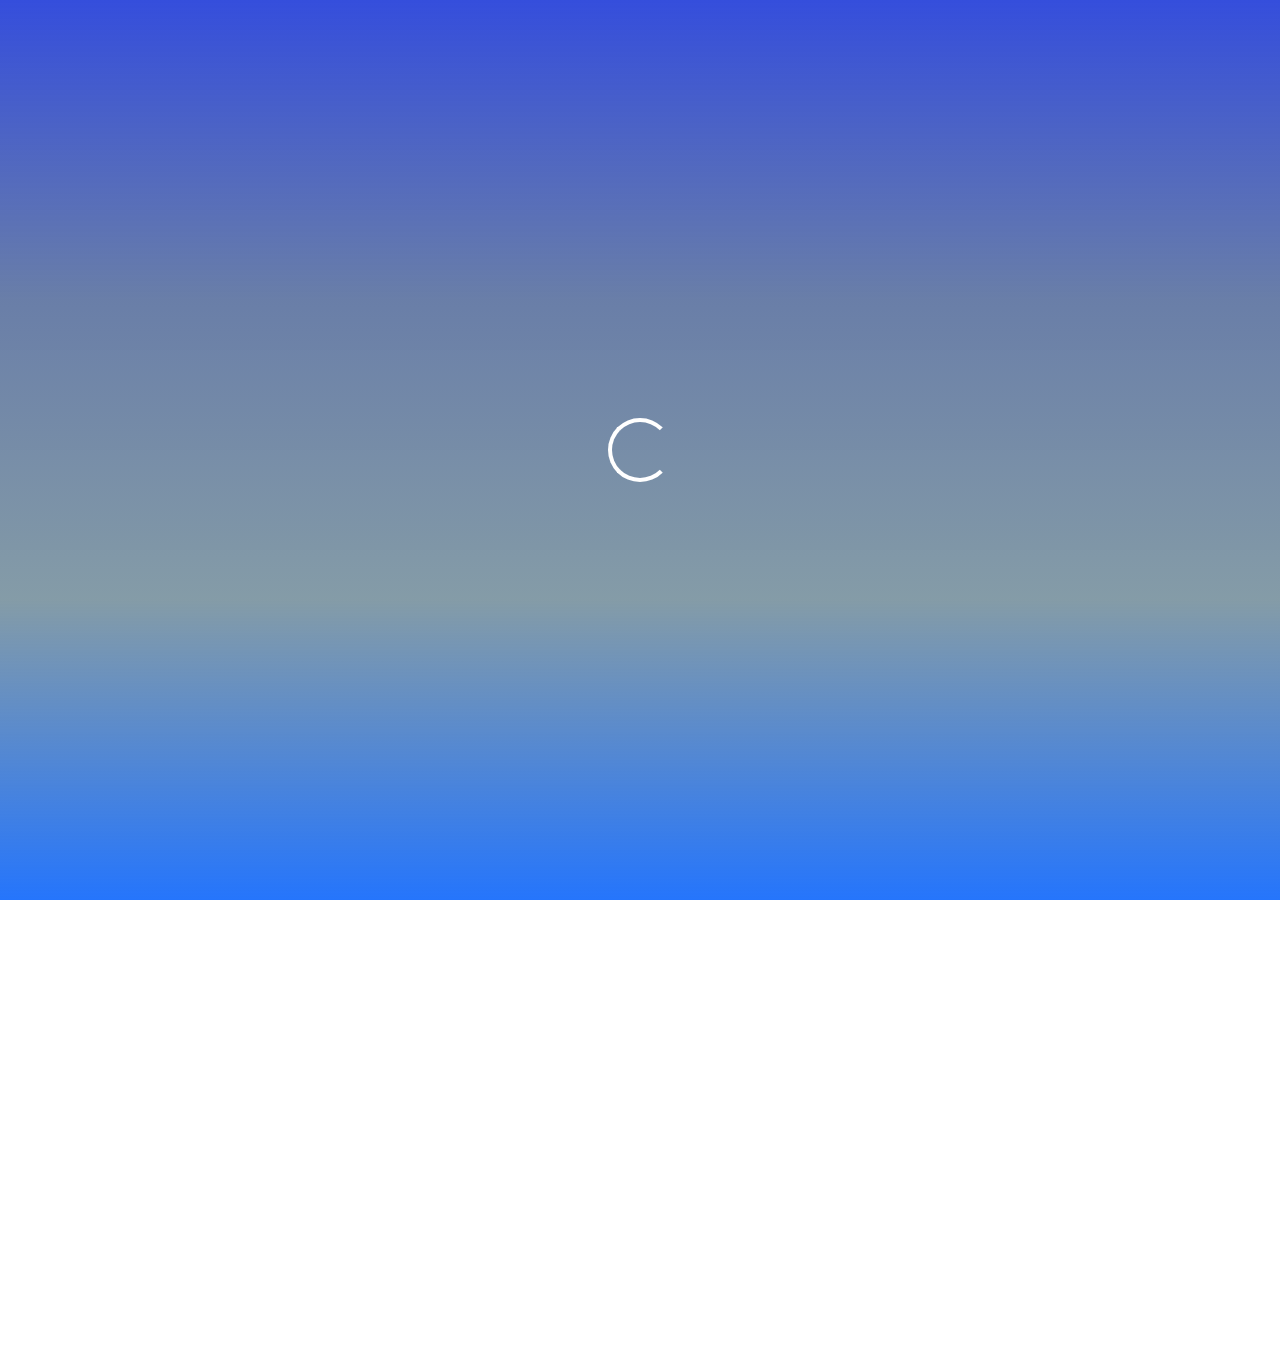
<file: Website/index.html>
<!DOCTYPE html>
<html lang="en">
<head>
    <meta charset="UTF-8">
    <meta name="viewport" content="width=device-width, initial-scale=1.0">
    <title>BookEase - Home</title>
    <link rel="stylesheet" href="css/default.css">
    <link rel="stylesheet" href="https://maxcdn.bootstrapcdn.com/bootstrap/4.5.2/css/bootstrap.min.css">
    <style>
        /* Loading Screen Style */
        #loading-screen {
            position: fixed;
            width: 100%;
            height: 100%;
            background: linear-gradient(180deg,#0625d4cf, #04276d98,#2d556995, #2575fc);
            z-index: 9999;
            display: flex;
            justify-content: center;
            align-items: center;
        }

        /* Loading Spinner */
        .spinner-border {
            width: 4rem;
            height: 4rem;
            color: white;
        }

        /* Page Transition */
        .fade-in {
            opacity: 0;
            transition: opacity 1.5s ease-in-out;
        }

        .fade-in.visible {
            opacity: 1;
        }

        /* Header Styles */
        header h1 {
            font-size: 3rem;
            background: linear-gradient(90deg, #6a11cb, #2575fc); /* Gradient Text */
            -webkit-background-clip: text;
            -webkit-text-fill-color: transparent;
            font-weight: bold;
            text-shadow: 2px 2px 5px rgba(0, 0, 0, 0.5);
        }

        header p {
            font-size: 1.5rem;
            color: #f8f9fa; /* Light color for the subtitle */
            text-shadow: 1px 1px 3px rgba(0, 0, 0, 0.3);
        }

        header {
            padding: 30px 0;
            background: linear-gradient(180deg, #2575fc,#303b5068, #fff)
        }

        /* Additional styling for main content */
        main .section-title {
            font-size: 2rem;
            color: #6a11cb;
            margin-bottom: 20px;
        }

        main .lead {
            font-size: 1.25rem;
            color: #555;
        }

        .btn-learn-more {
            background-color: #6200ea;
            color: #fff;
            padding: 10px 20px;
            margin-top: 20px;
        }

        /* Footer Styling */
        footer {
            background-color: #343a40;
            color: white;
            padding: 40px 0;
            text-align: center;
        }

        footer a {
            color: #6a11cb;
            text-decoration: none;
        }

        footer a:hover {
            text-decoration: underline;
        }
    </style>
</head>
<body onload="fadeInContent()">
    <!-- Loading Screen -->
    <div id="loading-screen">
        <div class="spinner-border" role="status">
            <span class="sr-only">Loading...</span>
        </div>
    </div>

    <!-- Page Content -->
    <div id="main-content" class="fade-in">
        
        <nav class="navbar navbar-expand-lg navbar-dark bg-primary">
            <div class="container">
                <a class="navbar-brand" href="#">BookEase</a>
                <div class="collapse navbar-collapse" id="navbarNav">
                    <ul class="navbar-nav ml-auto">
                        <li class="nav-item"><a class="nav-link" href="index.html">Home</a></li>
                        <li class="nav-item"><a class="nav-link" href="form.html">Booking</a></li>
                        <li class="nav-item"><a class="nav-link" href="services.html">Services</a></li>
                        <li class="nav-item"><a class="nav-link" href="contact.html">Contact</a></li>
                    </ul>
                </div>
            </div>
        </nav>

        <header class="text-center">
            <h1>Welcome to BookEase Travelling</h1>
            <p>Your trusted partner for hotel and travel booking</p>
        </header>

        <main class="container my-5">
            <section>
                <h2 class="text-center section-title">Explore Our Services</h2>
                <p class="lead text-center">BookEase offers a wide range of travel and accommodation booking services. We make the process easy, reliable, and affordable, so you can focus on your journey while we take care of the details.</p>
                <div class="row my-4">
                    <div class="col-md-6">
                        <img src="images/img1.jpg" class="img-fluid rounded" alt="Travel">
                    </div>
                    <div class="col-md-6">
                        <img src="images/img2.jpg" class="img-fluid rounded" alt="Hotel">
                    </div>
                </div>
                <div class="text-center">
                    <a href="services.html" class="btn btn-learn-more">Learn More</a>
                </div>
            </section>

            <section class="my-5">
                <h2 class="text-center section-title">Why Choose Us?</h2>
                <ol class="list-group list-group-flush">
                    <li class="list-group-item">Best price guaranteed on hotel bookings.</li>
                    <li class="list-group-item">Wide selection of top-rated hotels and resorts.</li>
                    <li class="list-group-item">Hassle-free travel and accommodation packages.</li>
                    <li class="list-group-item">24/7 customer support for all your needs.</li>
                </ol>
            </section>
        </main>

        <!-- Footer -->
        <footer>
            <p>&copy; 2024 BookEase. All rights reserved. | <a href="#">Privacy Policy</a></p>
        </footer>
    </div>

    <!-- JavaScript -->
    <script>
        // Function to simulate page loading and fade-in effect
        function fadeInContent() {
            const loadingScreen = document.getElementById('loading-screen');
            const mainContent = document.getElementById('main-content');

            setTimeout(() => {
                loadingScreen.style.display = 'none'; // Hide loading screen
                mainContent.classList.add('visible'); // Show the main content with fade-in
            }, 1500);
        }
    </script>
</body>
</html>
</file>
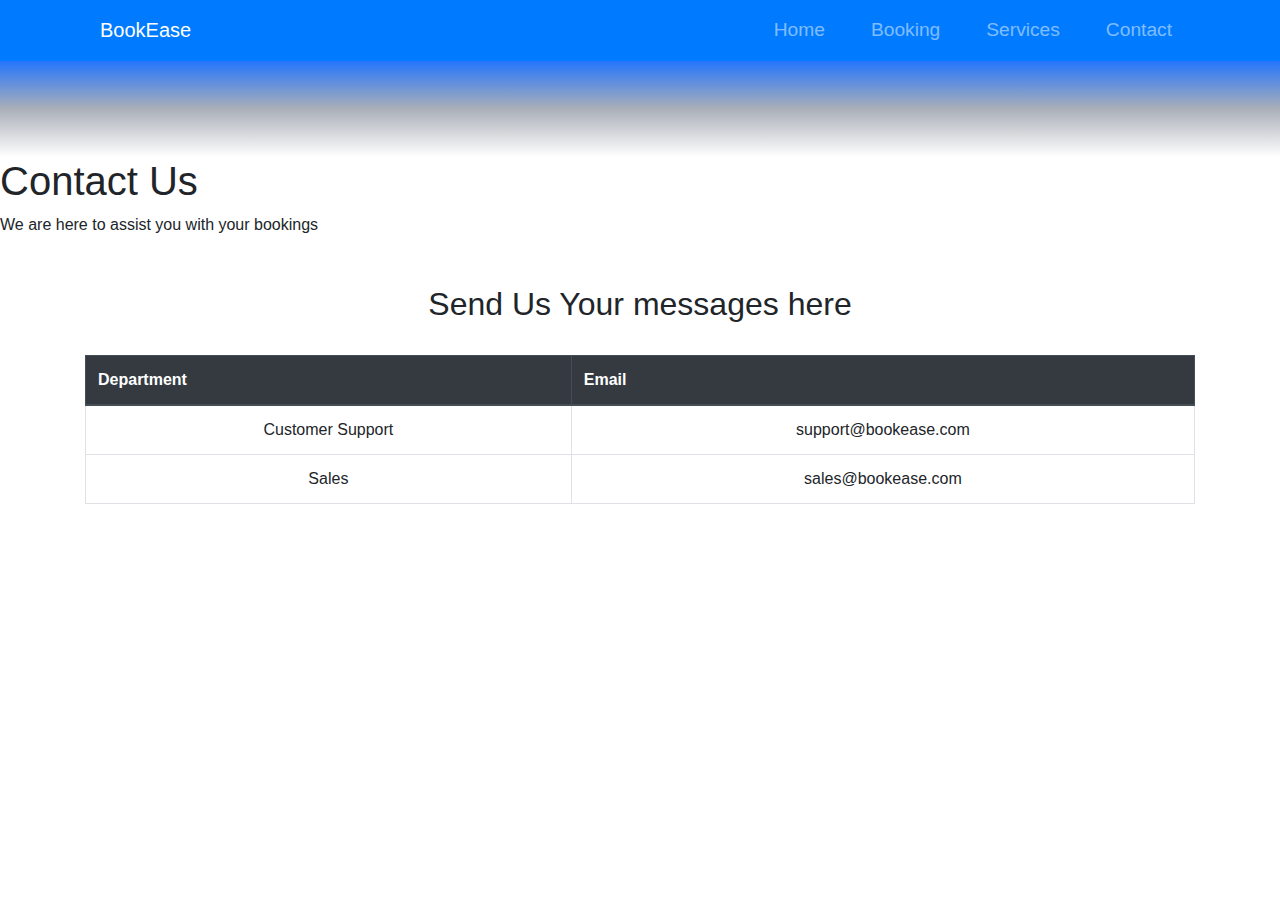
<file: Website/contact.html>
<!DOCTYPE html>
<html lang="en">
<head>
    <meta charset="UTF-8">
    <meta name="viewport" content="width=device-width, initial-scale=1.0">
    <title>BookEase - Contact Us</title>
    <link rel="stylesheet" href="css/default.css">
    <link rel="stylesheet" href="https://maxcdn.bootstrapcdn.com/bootstrap/4.5.2/css/bootstrap.min.css">
</head>
<style>
    /* Loading Screen Style */
    #loading-screen {
        position: fixed;
        width: 100%;
        height: 100%;
        background: linear-gradient(180deg,#0625d4cf, #04276d98,#2d556995, #2575fc);
        z-index: 9999;
        display: flex;
        justify-content: center;
        align-items: center;
    }

    /* Loading Spinner */
    .spinner-border {
        width: 4rem;
        height: 4rem;
        color: white;
    }

    /* Page Transition */
    .fade-in {
        opacity: 0;
        transition: opacity 1.5s ease-in-out;
    }

    .fade-in.visible {
        opacity: 1;
    }

    /* Header Styles */
    header h1 {
        font-size: 3rem;
        background: linear-gradient(90deg, #6a11cb, #2575fc); /* Gradient Text */
        -webkit-background-clip: text;
        -webkit-text-fill-color: transparent;
        font-weight: bold;
        text-shadow: 2px 2px 5px rgba(0, 0, 0, 0.5);
    }

    header p {
        font-size: 1.5rem;
        color: #f8f9fa; /* Light color for the subtitle */
        text-shadow: 1px 1px 3px rgba(0, 0, 0, 0.3);
    }

    header {
        padding: 30px 0;
        background: linear-gradient(180deg, #2575fc,#303b5068, #fff)
    }

    /* Additional styling for main content */
    main .section-title {
        font-size: 2rem;
        color: #6a11cb;
        margin-bottom: 20px;
    }

    main .lead {
        font-size: 1.25rem;
        color: #555;
    }

    .btn-learn-more {
        background-color: #6200ea;
        color: #fff;
        padding: 10px 20px;
        margin-top: 20px;
    }

    /* Footer Styling */
    footer {
        background-color: #343a40;
        color: white;
        padding: 40px 0;
        text-align: center;
    }

    footer a {
        color: #6a11cb;
        text-decoration: none;
    }

    footer a:hover {
        text-decoration: underline;
    }
</style>
<body>
    <nav class="navbar navbar-expand-lg navbar-dark bg-primary">
        <div class="container">
            <a class="navbar-brand" href="#">BookEase</a>
            <div class="collapse navbar-collapse" id="navbarNav">
                <ul class="navbar-nav ml-auto">
                    <li class="nav-item"><a class="nav-link" href="index.html">Home</a></li>
                    <li class="nav-item"><a class="nav-link" href="form.html">Booking</a></li>
                    <li class="nav-item"><a class="nav-link" href="services.html">Services</a></li>
                    <li class="nav-item"><a class="nav-link" href="contact.html">Contact</a></li>
                </ul>
            </div>
        </div>
    </nav>

    <header class="bg-gradient-primary text-white text-center py-5"></header>
        <h1>Contact Us</h1>
        <p>We are here to assist you with your bookings</p>
    </header>
    
    <main class="container my-5">
        <h2 class="text-center">Send Us Your messages here</h2>
        <table class="table table-bordered">
            <thead class="thead-dark">
                <tr>
                    <th>Department</th>
                    <th>Email</th>
                </tr>
            </thead>
            <tbody>
                <tr>
                    <td>Customer Support</td>
                    <td>support@bookease.com</td>
                </tr>
                <tr>
                    <td>Sales</td>
                    <td>sales@bookease.com</td>
                </tr>
            </tbody>
        </table>
    </main>
</body>
</html>
</file>
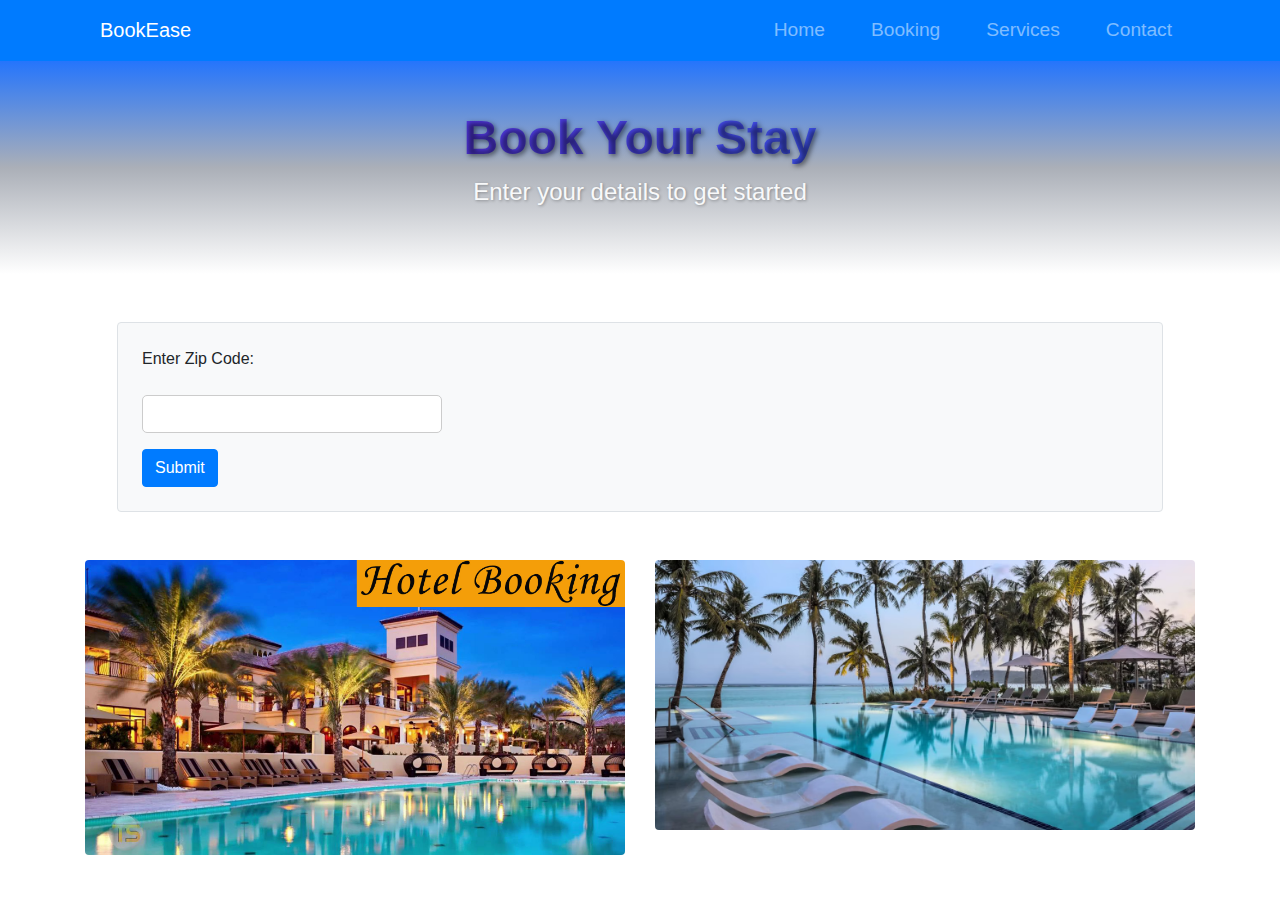
<file: Website/form.html>
<!DOCTYPE html>
<html lang="en">
<head>
    <meta charset="UTF-8">
    <meta name="viewport" content="width=device-width, initial-scale=1.0">
    <title>BookEase - Booking Form</title>
    <link rel="stylesheet" href="css/default.css">
    <link rel="stylesheet" href="https://maxcdn.bootstrapcdn.com/bootstrap/4.5.2/css/bootstrap.min.css">
    <script src="js/validation.js"></script>
</head>
<style>
    /* Loading Screen Style */
    /* Loading Spinner */
    .spinner-border {
        width: 4rem;
        height: 4rem;
        color: white;
    }

    /* Page Transition */
    .fade-in {
        opacity: 0;
        transition: opacity 1.5s ease-in-out;
    }

    .fade-in.visible {
        opacity: 1;
    }

    /* Header Styles */
    header h1 {
        font-size: 3rem;
        background: linear-gradient(90deg, #6a11cb, #2575fc); /* Gradient Text */
        -webkit-background-clip: text;
        -webkit-text-fill-color: transparent;
        font-weight: bold;
        text-shadow: 2px 2px 5px rgba(0, 0, 0, 0.5);
    }

    header p {
        font-size: 1.5rem;
        color: #f8f9fa; /* Light color for the subtitle */
        text-shadow: 1px 1px 3px rgba(0, 0, 0, 0.3);
    }

    header {
        padding: 30px 0;
        background: linear-gradient(180deg, #2575fc,#303b5068, #fff)
    }

    /* Additional styling for main content */
    main .section-title {
        font-size: 2rem;
        color: #6a11cb;
        margin-bottom: 20px;
    }

    main .lead {
        font-size: 1.25rem;
        color: #555;
    }

    .btn-learn-more {
        background-color: #6200ea;
        color: #fff;
        padding: 10px 20px;
        margin-top: 20px;
    }

    /* Footer Styling */
    footer {
        background-color: #343a40;
        color: white;
        padding: 40px 0;
        text-align: center;
    }

    footer a {
        color: #6a11cb;
        text-decoration: none;
    }

    footer a:hover {
        text-decoration: underline;
    }
</style>
<body>
    <nav class="navbar navbar-expand-lg navbar-dark bg-primary">
        <div class="container">
            <a class="navbar-brand" href="#">BookEase</a>
            <div class="collapse navbar-collapse" id="navbarNav">
                <ul class="navbar-nav ml-auto">
                    <li class="nav-item"><a class="nav-link" href="index.html">Home</a></li>
                    <li class="nav-item"><a class="nav-link" href="form.html">Booking</a></li>
                    <li class="nav-item"><a class="nav-link" href="services.html">Services</a></li>
                    <li class="nav-item"><a class="nav-link" href="contact.html">Contact</a></li>
                </ul>
            </div>
        </div>
    </nav>

    <header class="bg-gradient-primary text-white text-center py-5">
        <h1>Book Your Stay</h1>
        <p>Enter your details to get started</p>
    </header>
    <main class="container my-5">
        <form onsubmit="return validateZipCode()" class="p-4 border rounded bg-light">
            <div class="form-group">
                <label for="zip">Enter Zip Code:</label>
                <input type="text" id="zip" name="zip" class="form-control" required>
            </div>
            <button type="submit" class="btn btn-primary">Submit</button>
        </form>
        <div class="row mt-5">
            <div class="col-md-6">
                <img src="images/img3.jpg" class="img-fluid rounded" alt="Booking">
            </div>
            <div class="col-md-6">
                <img src="images/img4.jpg" class="img-fluid rounded" alt="Hotels">
            </div>
        </div>
    </main>
</body>
</html>
</file>
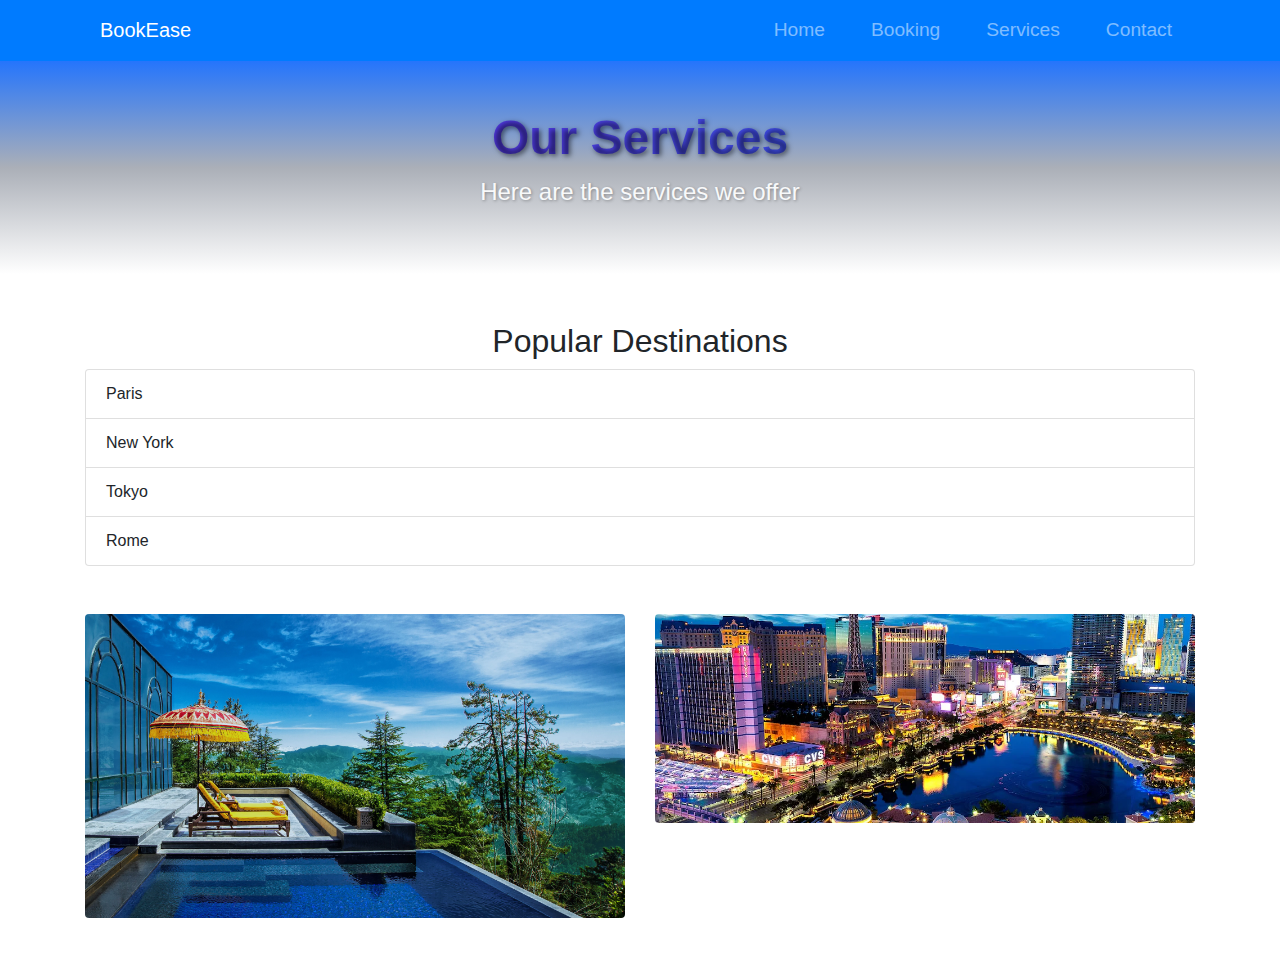
<file: Website/services.html>
<!DOCTYPE html>
<html lang="en">
<head>
    <meta charset="UTF-8">
    <meta name="viewport" content="width=device-width, initial-scale=1.0">
    <title>BookEase - Services</title>
    <link rel="stylesheet" href="css/default.css">
    <link rel="stylesheet" href="https://maxcdn.bootstrapcdn.com/bootstrap/4.5.2/css/bootstrap.min.css">
</head>
<style>
    /* Loading Screen Style */
    #loading-screen {
        position: fixed;
        width: 100%;
        height: 100%;
        background: linear-gradient(180deg,#0625d4cf, #04276d98,#2d556995, #2575fc);
        z-index: 9999;
        display: flex;
        justify-content: center;
        align-items: center;
    }

    /* Loading Spinner */
    .spinner-border {
        width: 4rem;
        height: 4rem;
        color: white;
    }

    /* Page Transition */
    .fade-in {
        opacity: 0;
        transition: opacity 1.5s ease-in-out;
    }

    .fade-in.visible {
        opacity: 1;
    }

    /* Header Styles */
    header h1 {
        font-size: 3rem;
        background: linear-gradient(90deg, #6a11cb, #2575fc); /* Gradient Text */
        -webkit-background-clip: text;
        -webkit-text-fill-color: transparent;
        font-weight: bold;
        text-shadow: 2px 2px 5px rgba(0, 0, 0, 0.5);
    }

    header p {
        font-size: 1.5rem;
        color: #f8f9fa; /* Light color for the subtitle */
        text-shadow: 1px 1px 3px rgba(0, 0, 0, 0.3);
    }

    header {
        padding: 30px 0;
        background: linear-gradient(180deg, #2575fc,#303b5068, #fff)
    }

    /* Additional styling for main content */
    main .section-title {
        font-size: 2rem;
        color: #6a11cb;
        margin-bottom: 20px;
    }

    main .lead {
        font-size: 1.25rem;
        color: #555;
    }

    .btn-learn-more {
        background-color: #6200ea;
        color: #fff;
        padding: 10px 20px;
        margin-top: 20px;
    }

    /* Footer Styling */
    footer {
        background-color: #343a40;
        color: white;
        padding: 40px 0;
        text-align: center;
    }

    footer a {
        color: #6a11cb;
        text-decoration: none;
    }

    footer a:hover {
        text-decoration: underline;
    }
</style>
<body>
    <nav class="navbar navbar-expand-lg navbar-dark bg-primary">
        <div class="container">
            <a class="navbar-brand" href="#">BookEase</a>
            <div class="collapse navbar-collapse" id="navbarNav">
                <ul class="navbar-nav ml-auto">
                    <li class="nav-item"><a class="nav-link" href="index.html">Home</a></li>
                    <li class="nav-item"><a class="nav-link" href="form.html">Booking</a></li>
                    <li class="nav-item"><a class="nav-link" href="services.html">Services</a></li>
                    <li class="nav-item"><a class="nav-link" href="contact.html">Contact</a></li>
                </ul>
            </div>
        </div>
    </nav>

    <header class="bg-gradient-primary text-white text-center py-5">
        <h1>Our Services</h1>
        <p>Here are the services we offer</p>
    </header>
    
    <main class="container my-5">
        <h2 class="text-center">Popular Destinations</h2>
        <ol class="list-group">
            <li class="list-group-item">Paris</li>
            <li class="list-group-item">New York</li>
            <li class="list-group-item">Tokyo</li>
            <li class="list-group-item">Rome</li>
        </ol>
        <div class="row mt-5">
            <div class="col-md-6">
                <img src="images/img5.jpg" class="img-fluid rounded" alt="Destination">
            </div>
            <div class="col-md-6">
                <img src="images/img6.jpg" class="img-fluid rounded" alt="Hotel Services">
            </div>
        </div>
    </main>
</body>
</html>
</file>
<file: Website/css/default.css>
/* General Style */
body {
    font-family: 'Arial', sans-serif;
    background-color: #f4f4f9;
    color: #333;
    margin: 0;
    padding: 0;
}

nav {
    background-color: #6200ea;
    padding: 1em;
    text-align: center;
}

nav a {
    margin: 0 15px;
    color: white;
    text-decoration: none;
    font-size: 1.2em;
}

nav a:hover {
    color: #bb86fc;
}

img {
    width: 100%;
    height: auto;
    max-width: 400px;
    border-radius: 8px;
}

/* Form Styling */
form {
    margin: 2em;
    padding: 1em;
    background-color: #fff;
    border: 2px solid #ccc;
    border-radius: 8px;
}

input[type="text"], input[type="submit"] {
    display: block;
    margin: 1em 0;
    padding: 0.5em;
    width: 100%;
    max-width: 300px;
    border-radius: 5px;
    border: 1px solid #ccc;
}

input[type="submit"] {
    background-color: #6200ea;
    color: white;
    cursor: pointer;
}

input[type="submit"]:hover {
    background-color: #bb86fc;
}

table {
    width: 100%;
    border-collapse: collapse;
    margin: 2em 0;
}

th, td {
    padding: 1em;
    border: 1px solid #ccc;
    text-align: center;
}
</file>
